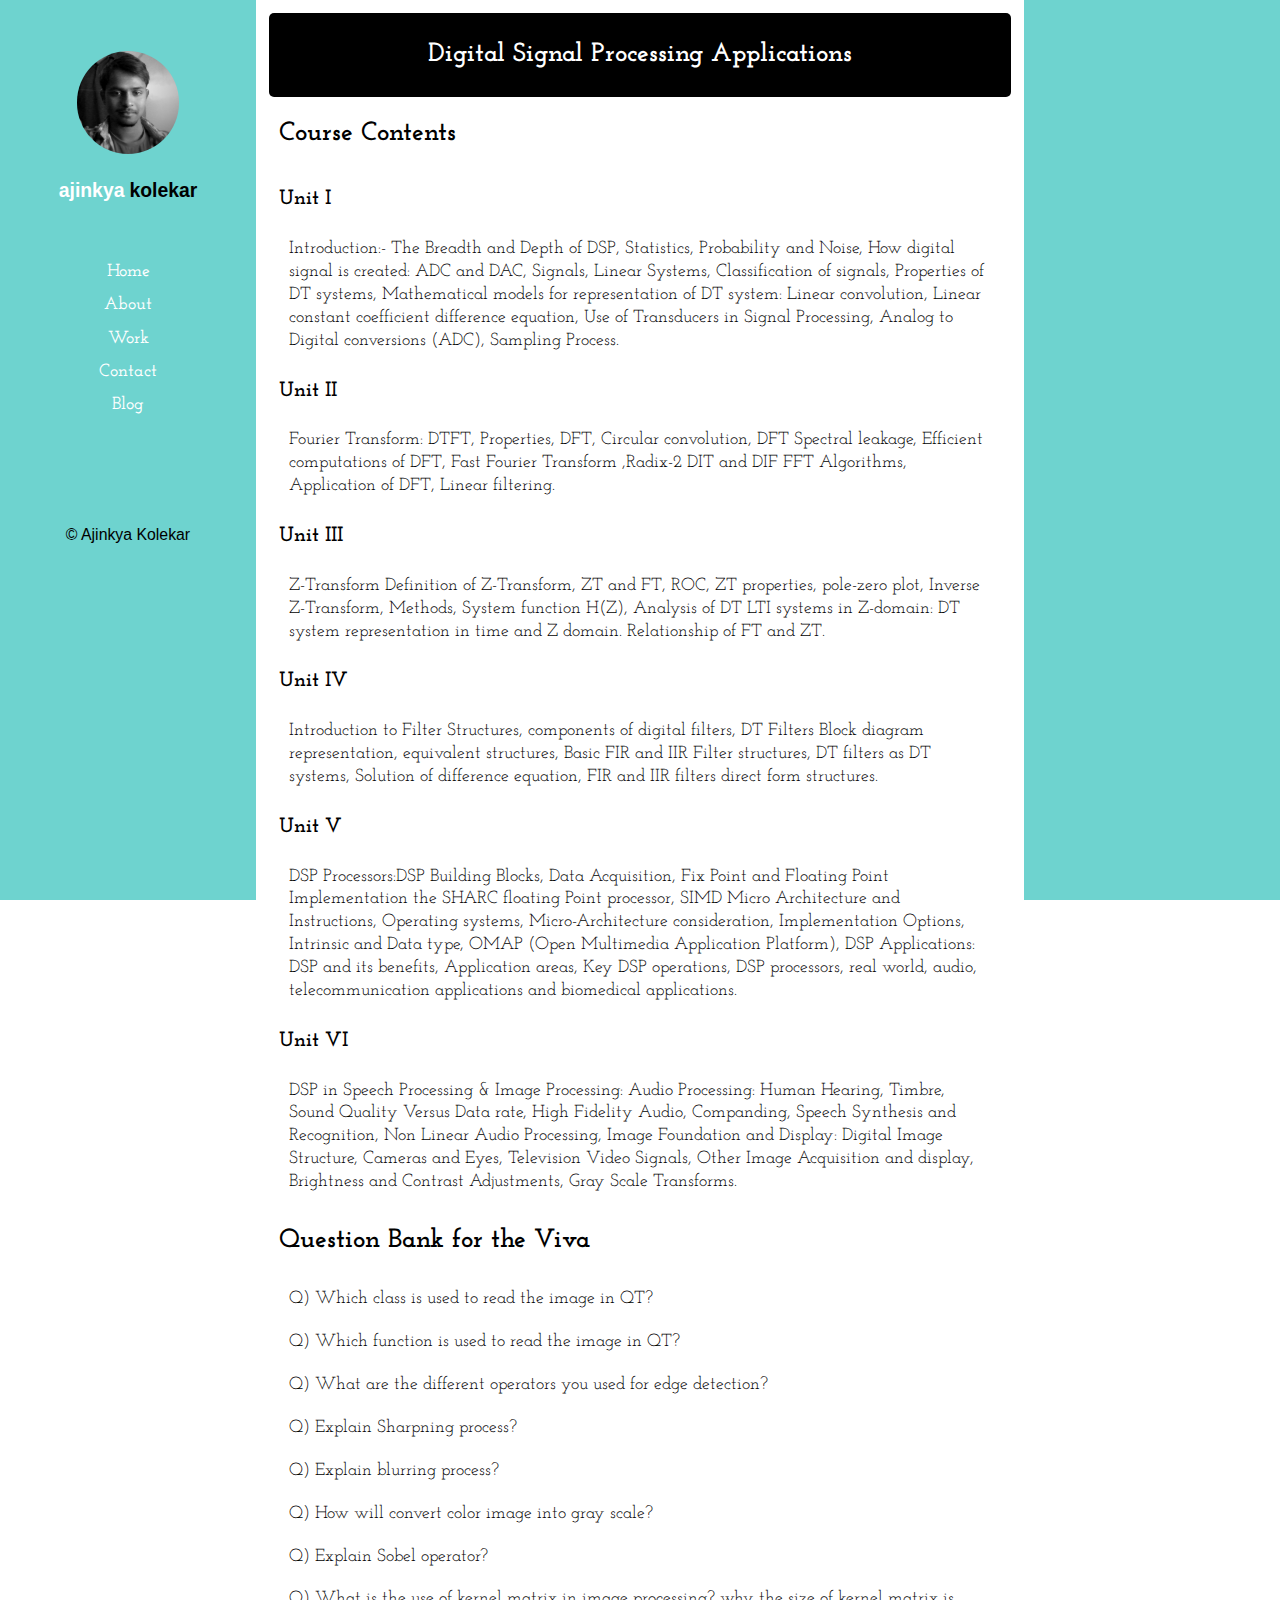
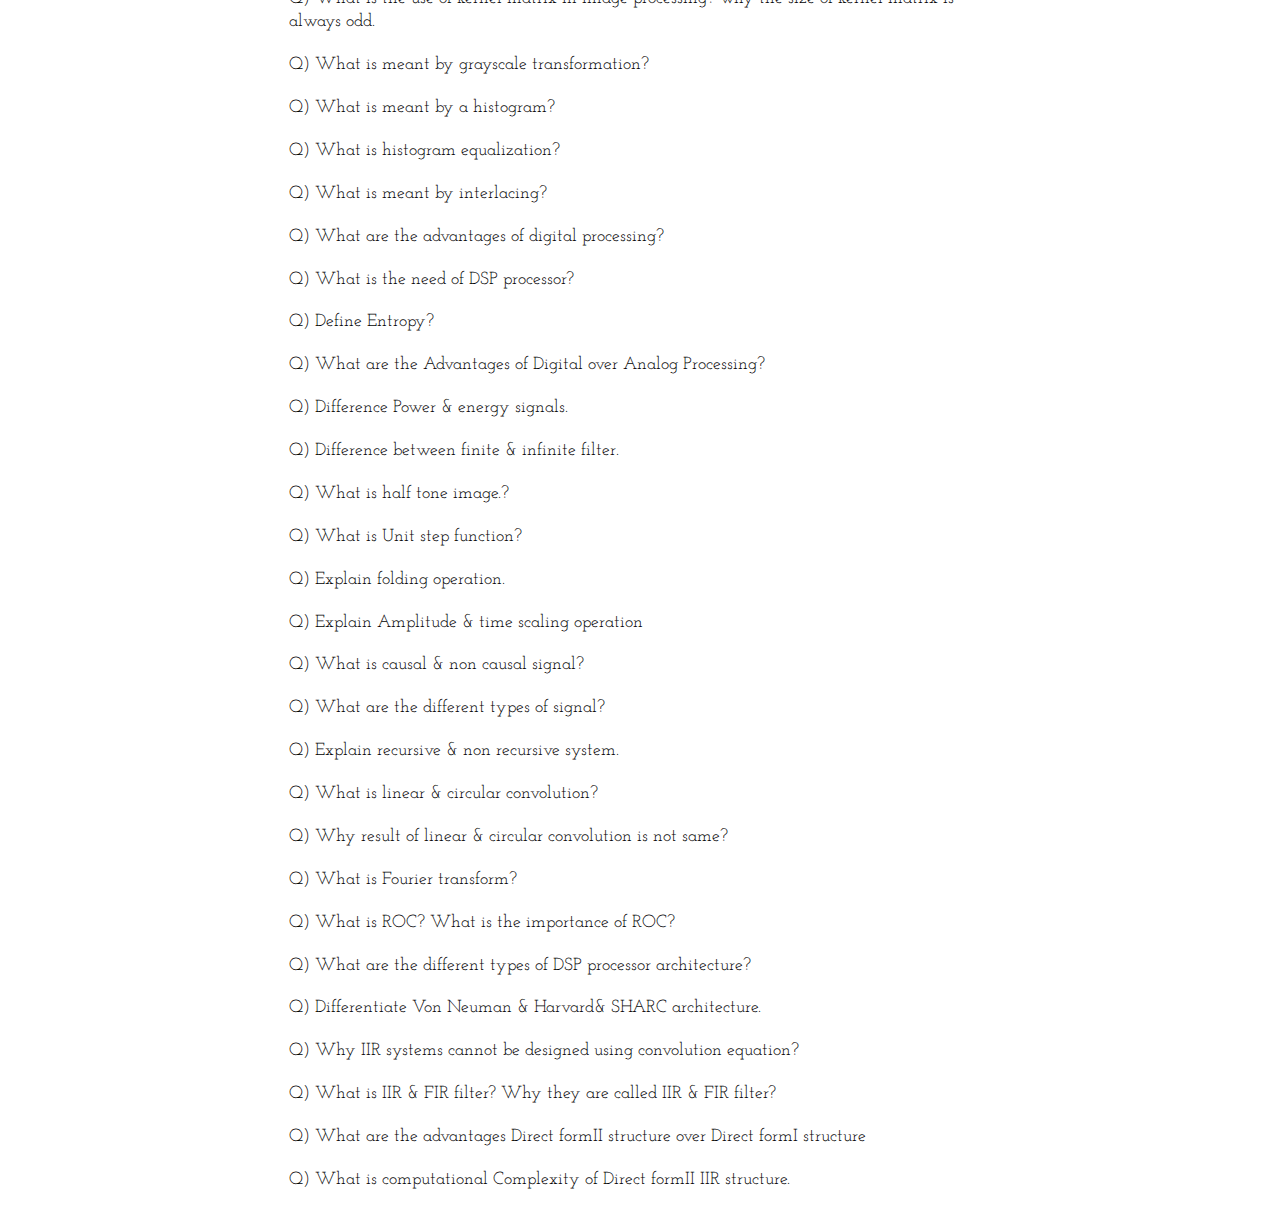
<file: index.html>
<!doctype html>
<html>
  <head>
    <meta charset="UTF-8">
    <title> collegiate</title>
    
    <link rel="stylesheet" href="css/global.css">
    <link rel="icon" href="images/hammer.png">
        <link rel="stylesheet" type="text/css" href="http://fonts.googleapis.com/css?family=Josefin+Slab">
    <meta name="viewport" content="width=device-width, initial-scale=1.0">
  </head>
  <body class="body">
    
    <section class="sidebox">
      
      <img class="frontface" src="images/ajinkya_kolekar.png">
        
      <div class="namewrapper">
        <div class="namealign">
           <h1 class="firstname">ajinkya</h1>
           <h1 class="lastname">kolekar</h1>
        </div>
      </div>
      
      <ul>
        <li><a class="active" href="#">Home</a></li>
        <li><a class="active" href="#">About</a></li>
        <li><a class="active" href="#">Work</a></li>
        <li><a class="active" href="#">Contact</a></li>
        <li><a class="active" href="#">Blog</a></li>
      </ul>
      
      <div class="boxfooter">
        &copy; Ajinkya Kolekar
      <div>
    
    </section>
    
    <article class="content">
      <header class="articleheader">
		<h2> <a id="mainarticleheading" class="headings1" href="#mainarticleheading">Digital Signal Processing Applications</a></h2>
      </header>
	  <h2> <a id="syllabus" class="headings2" href="#syllabus">Course Contents</a></h2>
      
	  <h3> <a id="Unit I" class="headings3" href="#Unit I">Unit I</a></h3>
      <p class="paragraphs">
          Introduction:- The Breadth and Depth of DSP, Statistics, Probability and Noise,
          How digital signal is created: ADC and DAC, Signals, Linear Systems,
          Classification of signals, Properties of DT systems, Mathematical models for
          representation of DT system: Linear convolution, Linear constant coefficient
          difference equation, Use of Transducers in Signal Processing, Analog to Digital
          conversions (ADC), Sampling Process.
        </p>
        
	  <h3> <a id="Unit II" class="headings3" href="#Unit II">Unit II</a></h3>
      <p class="paragraphs">
          Fourier Transform: DTFT, Properties, DFT, Circular convolution, DFT Spectral
          leakage, Efficient computations of DFT, Fast Fourier Transform ,Radix-2 DIT
          and DIF FFT Algorithms, Application of DFT, Linear filtering.
        </p>
        
	  <h3> <a id="Unit III" class="headings3" href="#Unit III">Unit III</a></h3>
      <p class="paragraphs">
          Z-Transform Definition of Z-Transform, ZT and FT, ROC, ZT properties, pole-zero plot,
          Inverse Z-Transform, Methods, System function H(Z), Analysis of DT LTI
          systems in Z-domain: DT system representation in time and Z domain.
          Relationship of FT and ZT.
        </p>
        
	  <h3> <a id="Unit IV" class="headings3" href="#Unit IV">Unit IV</a></h3>
      <p class="paragraphs">
          Introduction to Filter Structures, components of digital filters, DT Filters Block
          diagram representation, equivalent structures, Basic FIR and IIR Filter structures,
          DT filters as DT systems, Solution of difference equation, FIR and IIR filters
          direct form structures.
        </p>
        
	  <h3> <a id="Unit V" class="headings3" href="#Unit V">Unit V</a></h3>
      <p class="paragraphs">
          DSP Processors:DSP Building Blocks, Data Acquisition, Fix Point and Floating
          Point Implementation the SHARC floating Point processor, SIMD Micro
          Architecture and Instructions, Operating systems, Micro-Architecture
          consideration, Implementation Options, Intrinsic and Data type, OMAP (Open
          Multimedia Application Platform),
          DSP Applications: DSP and its benefits, Application areas, Key DSP operations,
          DSP processors, real world, audio, telecommunication applications and
          biomedical applications.
          </p>
      
	  <h3> <a id="Unit VI" class="headings3" href="#Unit VI">Unit VI</a></h3>
      <p class="paragraphs">
          DSP in Speech Processing & Image Processing:
          Audio Processing: Human Hearing, Timbre, Sound Quality Versus Data rate,
          High Fidelity Audio, Companding, Speech Synthesis and Recognition, Non
          Linear Audio Processing,
          Image Foundation and Display: Digital Image Structure, Cameras and Eyes,
          Television Video Signals, Other Image Acquisition and display, Brightness and
          Contrast Adjustments, Gray Scale Transforms.
          </p>
       
       
	  <h2> <a id="Question Bank for the Viva" class="headings2" href="#Question Bank for the Viva">Question Bank for the Viva</a></h2>

	   <p class="paragraphs">
           
		 Q) Which class is used to read the image in QT? 

	   </p>	
       <p class="paragraphs">
	
		 Q) Which function is used to read the image in QT? 

	   </p>	
       <p class="paragraphs">

		 Q) 	What are the different operators you used for edge detection? 

	   </p>	
       <p class="paragraphs">

		 Q) 	Explain Sharpning process? 

	   </p>	
       <p class="paragraphs">

		 Q) 	Explain blurring process? 

	   </p>	
       <p class="paragraphs">

		 Q) 	How will convert color image into gray scale? 

	   </p>	
       <p class="paragraphs">

		 Q) 	Explain Sobel operator? 

	   </p>	
       <p class="paragraphs">

		 Q) 	What is the use of  kernel matrix in image processing? why the size of kernel matrix is always odd.  

	   </p>	
       <p class="paragraphs">

		 Q) 	What is meant by grayscale transformation? 

	   </p>	
       <p class="paragraphs">

		 Q) 	What is meant by a histogram? 

	   </p>	
       <p class="paragraphs">

		 Q) 	What is histogram equalization? 

	   </p>	
       <p class="paragraphs">

		 Q) 	What is meant by interlacing? 

	   </p>	
       <p class="paragraphs">

		 Q) 	What are the advantages of digital processing? 

	   </p>	
       <p class="paragraphs">

		 Q) 	What is the need of DSP processor? 

	   </p>	
       <p class="paragraphs">

		 Q) 	Define Entropy? 

	   </p>	
       <p class="paragraphs">
         
		 Q) 	What are the Advantages of Digital  over Analog Processing? 

	   </p>	
       <p class="paragraphs">

		 Q) 	Difference Power & energy signals. 

	   </p>	
       <p class="paragraphs">

		 Q) 	Difference between finite & infinite filter. 

	   </p>	
       <p class="paragraphs">

		 Q) 	What is half tone image.? 

	   </p>	
       <p class="paragraphs">

		 Q) 	What is Unit step function? 

	   </p>	
       <p class="paragraphs">

		 Q) 	Explain folding operation. 

	   </p>	
       <p class="paragraphs">

		 Q) 	Explain Amplitude & time scaling operation 

	   </p>	
       <p class="paragraphs">

		 Q) 	What is causal & non causal signal? 

	   </p>	
       <p class="paragraphs">

		 Q) 	What are the different types of signal? 

	   </p>	
       <p class="paragraphs">

		 Q) 	Explain recursive & non recursive system. 

	   </p>	
       <p class="paragraphs">

		 Q) 	What is linear & circular convolution? 

	   </p>	
       <p class="paragraphs">

		 Q) 	Why result of linear & circular convolution is not same? 

	   </p>	
       <p class="paragraphs">

		 Q) 	What is Fourier transform?  

	   </p>	
       <p class="paragraphs">

		 Q) 	What is ROC? What is the importance of ROC? 

	   </p>	
       <p class="paragraphs">

		 Q) 	What are the different types of DSP processor architecture? 

	   </p>	
       <p class="paragraphs">

		 Q) 	Differentiate Von Neuman & Harvard& SHARC architecture. 

	   </p>	
       <p class="paragraphs">

		 Q) 	Why IIR systems cannot be designed using convolution equation? 

	   </p>	
       <p class="paragraphs">

		 Q) 	What is IIR & FIR filter? Why they are called IIR & FIR filter? 

	   </p>	
       <p class="paragraphs">

		 Q) 	What are the advantages Direct formII structure over Direct formI structure 

	   </p>	
       <p class="paragraphs">

		 Q) 	What is computational Complexity of Direct formII IIR  structure. 
    
       </p>
    </article>
    
    <section class="contentindex">

    </section>
  
  </body>
</html>
</file>
<file: css/global.css>
/* This is the global .css file for Le Collegiate. */

* {
    padding: 0;
    margin: 0;
}

a {
    text-decoration: none;
}


body {
    font-family: "Josefin Slab", Arial;
    font-size: 1.1em ;
    line-height: 1.3em;
}

/*
*************************************** SIDEBOX ****************************************
*/

.sidebox {
    position: fixed;
    background: #6ed3cf;
    width: 20%;
    height: 100%;
    text-align: center;
}

.frontface {
    border-radius: 50%;
    width: 40%;
    display: block;
    margin: 20% auto 0 auto;
}

.firstname {
    font-family: arial;
    font-size: 1.1em;
    display: inline;
    color: white;
}

.lastname {
    font-family: arial;
    font-size: 1.1em;
    display: inline;
    color: black;
}

.namealign {
    margin: 10% auto;
    display: inline-block;
}

.namewrapper {
    text-align: center;
}

.sidebox ul {
    margin: 10% 0;
    list-style: none;
    text-align: center; 
}

.sidebox ul li a {
    display: inline-block;
    font-weight: 600;
    width: 100%;
    padding: 2% 0; 
    color: white;
}

.sidebox ul li a:hover {
    display: inline-block; 
    width: 100%;
    border-radius: 17px;
    padding: 2% 0;
    background: white;
    color: black;
}

.boxfooter {
    font-family: Arial;
    font-size: 0.9em;
    margin-top: 30%;
    display: inline-block;
}

/*
*************************************** CONTENT ****************************************
*/

.content {
    position: absolute;
    margin-left: 20%;
    width: 58%;
    padding: 1% 1%;
}

.headings1, .headings2, .headings3 {
    line-height: 1.3;
    display: block;
}

.headings1 {
    border-radius: 5px;
	padding: 25px 10px ;
    text-align: center;
    background: black;
    color: white;
}

.headings2 {
	padding: 20px 10px ;
}


.headings3 {
	padding: 15px 10px ;
}

.headings2, .headings3 {
    color: black;
}

.headings2:hover, .headings3:hover {
    width: 50%;
    color: black;
}


.paragraphs {
    padding: 10px 20px;

}

.pictures {
    padding: 10px 20px;
    
}

/*
*************************************** CONTENTINDEX ****************************************
*/


.contentindex {
    position: fixed;
    margin-left: 80%;
    float: left;
    width: 20%;
    min-height: 100%;
    background: #6ed3cf;
}

/*
*************************************** @MEDIA ****************************************
*/


@media only screen and (min-width: 150px) and (max-width: 1024px) {
    
    .sidebox {
        position: relative;
        float:left;
        width: 100%;   
    }
    
    .sidebox ul li a:hover {
    border-radius: 25px;
    }

    
    .content {
        position: relative;
        float: left;
        width: 98%;
        margin: 0;
    }
    
    .contentindex{
        position:relative;
        float:left;
        width:100%;
    }
    
    .boxfooter {
        padding : 20px 20px;
    }
}
</file>
